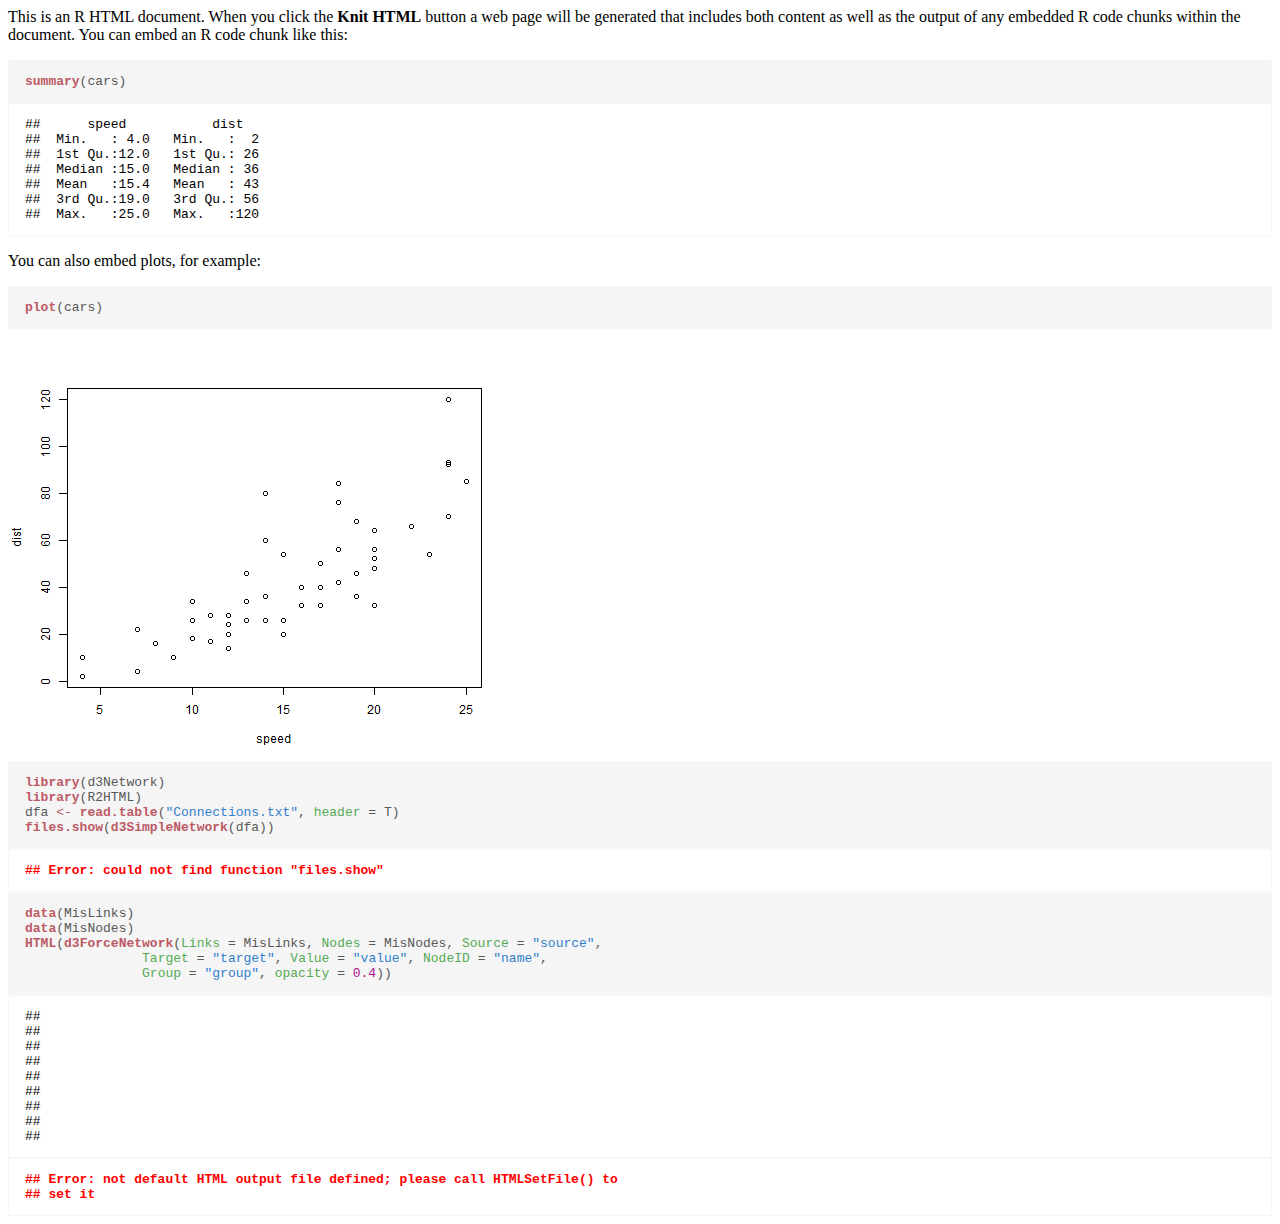
<file: Presentation/testingHtml.html>
<html>

<head>
<style type="text/css">
.knitr.inline {
  background-color: #f7f7f7;
  border:solid 1px #B0B0B0;
}
.error {
	font-weight: bold;
	color: #FF0000;
},
.warning {
	font-weight: bold;
}
.message {
	font-style: italic;
}
.source, .output, .warning, .error, .message {
	padding: 0em 1em;
  border:solid 1px #F7F7F7;
}
.source {
  background-color: #f5f5f5;
}
.rimage.left {
  text-align: left;
}
.rimage.right {
  text-align: right;
}
.rimage.center {
  text-align: center;
}
.hl.num {
  color: #AF0F91;
}
.hl.str {
  color: #317ECC;
}
.hl.com {
  color: #AD95AF;
  font-style: italic;
}
.hl.opt {
  color: #000000;
}
.hl.std {
  color: #585858;
}
.hl.kwa {
  color: #295F94;
  font-weight: bold;
}
.hl.kwb {
  color: #B05A65;
}
.hl.kwc {
  color: #55aa55;
}
.hl.kwd {
  color: #BC5A65;
  font-weight: bold;
}
</style>
<title>Title</title>
</head>

<body>

<p>This is an R HTML document. When you click the <b>Knit HTML</b> button a web page will be generated that includes both content as well as the output of any embedded R code chunks within the document. You can embed an R code chunk like this:</p>

<div class="chunk" id="unnamed-chunk-1"><div class="rcode"><div class="source"><pre class="knitr r"><span class="hl kwd">summary</span><span class="hl std">(cars)</span>
</pre></div>
<div class="output"><pre class="knitr r">##      speed           dist    
##  Min.   : 4.0   Min.   :  2  
##  1st Qu.:12.0   1st Qu.: 26  
##  Median :15.0   Median : 36  
##  Mean   :15.4   Mean   : 43  
##  3rd Qu.:19.0   3rd Qu.: 56  
##  Max.   :25.0   Max.   :120
</pre></div>
</div></div>

<p>You can also embed plots, for example:</p>

<div class="chunk" id="unnamed-chunk-2"><div class="rcode"><div class="source"><pre class="knitr r"><span class="hl kwd">plot</span><span class="hl std">(cars)</span>
</pre></div>
</div><div class="rimage default"><img src="figure/unnamed-chunk-2.png" title="plot of chunk unnamed-chunk-2" alt="plot of chunk unnamed-chunk-2" class="plot" /></div><div class="rcode">
<div class="source"><pre class="knitr r"><span class="hl kwd">library</span><span class="hl std">(d3Network)</span>
<span class="hl kwd">library</span><span class="hl std">(R2HTML)</span>
<span class="hl std">dfa</span> <span class="hl kwb">&lt;-</span> <span class="hl kwd">read.table</span><span class="hl std">(</span><span class="hl str">&quot;Connections.txt&quot;</span><span class="hl std">,</span> <span class="hl kwc">header</span> <span class="hl std">= T)</span>
<span class="hl kwd">files.show</span><span class="hl std">(</span><span class="hl kwd">d3SimpleNetwork</span><span class="hl std">(dfa))</span>
</pre></div>
<div class="error"><pre class="knitr r">## Error: could not find function "files.show"
</pre></div>
<div class="source"><pre class="knitr r"><span class="hl kwd">data</span><span class="hl std">(MisLinks)</span>
<span class="hl kwd">data</span><span class="hl std">(MisNodes)</span>
<span class="hl kwd">HTML</span><span class="hl std">(</span><span class="hl kwd">d3ForceNetwork</span><span class="hl std">(</span><span class="hl kwc">Links</span> <span class="hl std">= MisLinks,</span> <span class="hl kwc">Nodes</span> <span class="hl std">= MisNodes,</span> <span class="hl kwc">Source</span> <span class="hl std">=</span> <span class="hl str">&quot;source&quot;</span><span class="hl std">,</span>
               <span class="hl kwc">Target</span> <span class="hl std">=</span> <span class="hl str">&quot;target&quot;</span><span class="hl std">,</span> <span class="hl kwc">Value</span> <span class="hl std">=</span> <span class="hl str">&quot;value&quot;</span><span class="hl std">,</span> <span class="hl kwc">NodeID</span> <span class="hl std">=</span> <span class="hl str">&quot;name&quot;</span><span class="hl std">,</span>
               <span class="hl kwc">Group</span> <span class="hl std">=</span> <span class="hl str">&quot;group&quot;</span><span class="hl std">,</span> <span class="hl kwc">opacity</span> <span class="hl std">=</span> <span class="hl num">0.4</span><span class="hl std">))</span>
</pre></div>
<div class="output"><pre class="knitr r">## <!DOCTYPE html>
## <meta charset="utf-8">
## <body> 
##  <style>
## .link {
## stroke: #666;
## opacity: 0.4;
## stroke-width: 1.5px;
## }
## .node circle {
## stroke: #fff;
## opacity: 0.4;
## stroke-width: 1.5px;
## }
## .node:not(:hover) .nodetext {
## display: none;
## }
## text {
## font: 7px serif;
## opacity: 0.4;
## pointer-events: none;
## }
## </style>
## 
## <script src=http://d3js.org/d3.v3.min.js></script>
## 
## <script> 
##  var links = [ { "source" : 1, "target" : 0, "value" : 1 }, { "source" : 2, "target" : 0, "value" : 8 }, { "source" : 3, "target" : 0, "value" : 10 }, { "source" : 3, "target" : 2, "value" : 6 }, { "source" : 4, "target" : 0, "value" : 1 }, { "source" : 5, "target" : 0, "value" : 1 }, { "source" : 6, "target" : 0, "value" : 1 }, { "source" : 7, "target" : 0, "value" : 1 }, { "source" : 8, "target" : 0, "value" : 2 }, { "source" : 9, "target" : 0, "value" : 1 }, { "source" : 11, "target" : 10, "value" : 1 }, { "source" : 11, "target" : 3, "value" : 3 }, { "source" : 11, "target" : 2, "value" : 3 }, { "source" : 11, "target" : 0, "value" : 5 }, { "source" : 12, "target" : 11, "value" : 1 }, { "source" : 13, "target" : 11, "value" : 1 }, { "source" : 14, "target" : 11, "value" : 1 }, { "source" : 15, "target" : 11, "value" : 1 }, { "source" : 17, "target" : 16, "value" : 4 }, { "source" : 18, "target" : 16, "value" : 4 }, { "source" : 18, "target" : 17, "value" : 4 }, { "source" : 19, "target" : 16, "value" : 4 }, { "source" : 19, "target" : 17, "value" : 4 }, { "source" : 19, "target" : 18, "value" : 4 }, { "source" : 20, "target" : 16, "value" : 3 }, { "source" : 20, "target" : 17, "value" : 3 }, { "source" : 20, "target" : 18, "value" : 3 }, { "source" : 20, "target" : 19, "value" : 4 }, { "source" : 21, "target" : 16, "value" : 3 }, { "source" : 21, "target" : 17, "value" : 3 }, { "source" : 21, "target" : 18, "value" : 3 }, { "source" : 21, "target" : 19, "value" : 3 }, { "source" : 21, "target" : 20, "value" : 5 }, { "source" : 22, "target" : 16, "value" : 3 }, { "source" : 22, "target" : 17, "value" : 3 }, { "source" : 22, "target" : 18, "value" : 3 }, { "source" : 22, "target" : 19, "value" : 3 }, { "source" : 22, "target" : 20, "value" : 4 }, { "source" : 22, "target" : 21, "value" : 4 }, { "source" : 23, "target" : 16, "value" : 3 }, { "source" : 23, "target" : 17, "value" : 3 }, { "source" : 23, "target" : 18, "value" : 3 }, { "source" : 23, "target" : 19, "value" : 3 }, { "source" : 23, "target" : 20, "value" : 4 }, { "source" : 23, "target" : 21, "value" : 4 }, { "source" : 23, "target" : 22, "value" : 4 }, { "source" : 23, "target" : 12, "value" : 2 }, { "source" : 23, "target" : 11, "value" : 9 }, { "source" : 24, "target" : 23, "value" : 2 }, { "source" : 24, "target" : 11, "value" : 7 }, { "source" : 25, "target" : 24, "value" : 13 }, { "source" : 25, "target" : 23, "value" : 1 }, { "source" : 25, "target" : 11, "value" : 12 }, { "source" : 26, "target" : 24, "value" : 4 }, { "source" : 26, "target" : 11, "value" : 31 }, { "source" : 26, "target" : 16, "value" : 1 }, { "source" : 26, "target" : 25, "value" : 1 }, { "source" : 27, "target" : 11, "value" : 17 }, { "source" : 27, "target" : 23, "value" : 5 }, { "source" : 27, "target" : 25, "value" : 5 }, { "source" : 27, "target" : 24, "value" : 1 }, { "source" : 27, "target" : 26, "value" : 1 }, { "source" : 28, "target" : 11, "value" : 8 }, { "source" : 28, "target" : 27, "value" : 1 }, { "source" : 29, "target" : 23, "value" : 1 }, { "source" : 29, "target" : 27, "value" : 1 }, { "source" : 29, "target" : 11, "value" : 2 }, { "source" : 30, "target" : 23, "value" : 1 }, { "source" : 31, "target" : 30, "value" : 2 }, { "source" : 31, "target" : 11, "value" : 3 }, { "source" : 31, "target" : 23, "value" : 2 }, { "source" : 31, "target" : 27, "value" : 1 }, { "source" : 32, "target" : 11, "value" : 1 }, { "source" : 33, "target" : 11, "value" : 2 }, { "source" : 33, "target" : 27, "value" : 1 }, { "source" : 34, "target" : 11, "value" : 3 }, { "source" : 34, "target" : 29, "value" : 2 }, { "source" : 35, "target" : 11, "value" : 3 }, { "source" : 35, "target" : 34, "value" : 3 }, { "source" : 35, "target" : 29, "value" : 2 }, { "source" : 36, "target" : 34, "value" : 2 }, { "source" : 36, "target" : 35, "value" : 2 }, { "source" : 36, "target" : 11, "value" : 2 }, { "source" : 36, "target" : 29, "value" : 1 }, { "source" : 37, "target" : 34, "value" : 2 }, { "source" : 37, "target" : 35, "value" : 2 }, { "source" : 37, "target" : 36, "value" : 2 }, { "source" : 37, "target" : 11, "value" : 2 }, { "source" : 37, "target" : 29, "value" : 1 }, { "source" : 38, "target" : 34, "value" : 2 }, { "source" : 38, "target" : 35, "value" : 2 }, { "source" : 38, "target" : 36, "value" : 2 }, { "source" : 38, "target" : 37, "value" : 2 }, { "source" : 38, "target" : 11, "value" : 2 }, { "source" : 38, "target" : 29, "value" : 1 }, { "source" : 39, "target" : 25, "value" : 1 }, { "source" : 40, "target" : 25, "value" : 1 }, { "source" : 41, "target" : 24, "value" : 2 }, { "source" : 41, "target" : 25, "value" : 3 }, { "source" : 42, "target" : 41, "value" : 2 }, { "source" : 42, "target" : 25, "value" : 2 }, { "source" : 42, "target" : 24, "value" : 1 }, { "source" : 43, "target" : 11, "value" : 3 }, { "source" : 43, "target" : 26, "value" : 1 }, { "source" : 43, "target" : 27, "value" : 1 }, { "source" : 44, "target" : 28, "value" : 3 }, { "source" : 44, "target" : 11, "value" : 1 }, { "source" : 45, "target" : 28, "value" : 2 }, { "source" : 47, "target" : 46, "value" : 1 }, { "source" : 48, "target" : 47, "value" : 2 }, { "source" : 48, "target" : 25, "value" : 1 }, { "source" : 48, "target" : 27, "value" : 1 }, { "source" : 48, "target" : 11, "value" : 1 }, { "source" : 49, "target" : 26, "value" : 3 }, { "source" : 49, "target" : 11, "value" : 2 }, { "source" : 50, "target" : 49, "value" : 1 }, { "source" : 50, "target" : 24, "value" : 1 }, { "source" : 51, "target" : 49, "value" : 9 }, { "source" : 51, "target" : 26, "value" : 2 }, { "source" : 51, "target" : 11, "value" : 2 }, { "source" : 52, "target" : 51, "value" : 1 }, { "source" : 52, "target" : 39, "value" : 1 }, { "source" : 53, "target" : 51, "value" : 1 }, { "source" : 54, "target" : 51, "value" : 2 }, { "source" : 54, "target" : 49, "value" : 1 }, { "source" : 54, "target" : 26, "value" : 1 }, { "source" : 55, "target" : 51, "value" : 6 }, { "source" : 55, "target" : 49, "value" : 12 }, { "source" : 55, "target" : 39, "value" : 1 }, { "source" : 55, "target" : 54, "value" : 1 }, { "source" : 55, "target" : 26, "value" : 21 }, { "source" : 55, "target" : 11, "value" : 19 }, { "source" : 55, "target" : 16, "value" : 1 }, { "source" : 55, "target" : 25, "value" : 2 }, { "source" : 55, "target" : 41, "value" : 5 }, { "source" : 55, "target" : 48, "value" : 4 }, { "source" : 56, "target" : 49, "value" : 1 }, { "source" : 56, "target" : 55, "value" : 1 }, { "source" : 57, "target" : 55, "value" : 1 }, { "source" : 57, "target" : 41, "value" : 1 }, { "source" : 57, "target" : 48, "value" : 1 }, { "source" : 58, "target" : 55, "value" : 7 }, { "source" : 58, "target" : 48, "value" : 7 }, { "source" : 58, "target" : 27, "value" : 6 }, { "source" : 58, "target" : 57, "value" : 1 }, { "source" : 58, "target" : 11, "value" : 4 }, { "source" : 59, "target" : 58, "value" : 15 }, { "source" : 59, "target" : 55, "value" : 5 }, { "source" : 59, "target" : 48, "value" : 6 }, { "source" : 59, "target" : 57, "value" : 2 }, { "source" : 60, "target" : 48, "value" : 1 }, { "source" : 60, "target" : 58, "value" : 4 }, { "source" : 60, "target" : 59, "value" : 2 }, { "source" : 61, "target" : 48, "value" : 2 }, { "source" : 61, "target" : 58, "value" : 6 }, { "source" : 61, "target" : 60, "value" : 2 }, { "source" : 61, "target" : 59, "value" : 5 }, { "source" : 61, "target" : 57, "value" : 1 }, { "source" : 61, "target" : 55, "value" : 1 }, { "source" : 62, "target" : 55, "value" : 9 }, { "source" : 62, "target" : 58, "value" : 17 }, { "source" : 62, "target" : 59, "value" : 13 }, { "source" : 62, "target" : 48, "value" : 7 }, { "source" : 62, "target" : 57, "value" : 2 }, { "source" : 62, "target" : 41, "value" : 1 }, { "source" : 62, "target" : 61, "value" : 6 }, { "source" : 62, "target" : 60, "value" : 3 }, { "source" : 63, "target" : 59, "value" : 5 }, { "source" : 63, "target" : 48, "value" : 5 }, { "source" : 63, "target" : 62, "value" : 6 }, { "source" : 63, "target" : 57, "value" : 2 }, { "source" : 63, "target" : 58, "value" : 4 }, { "source" : 63, "target" : 61, "value" : 3 }, { "source" : 63, "target" : 60, "value" : 2 }, { "source" : 63, "target" : 55, "value" : 1 }, { "source" : 64, "target" : 55, "value" : 5 }, { "source" : 64, "target" : 62, "value" : 12 }, { "source" : 64, "target" : 48, "value" : 5 }, { "source" : 64, "target" : 63, "value" : 4 }, { "source" : 64, "target" : 58, "value" : 10 }, { "source" : 64, "target" : 61, "value" : 6 }, { "source" : 64, "target" : 60, "value" : 2 }, { "source" : 64, "target" : 59, "value" : 9 }, { "source" : 64, "target" : 57, "value" : 1 }, { "source" : 64, "target" : 11, "value" : 1 }, { "source" : 65, "target" : 63, "value" : 5 }, { "source" : 65, "target" : 64, "value" : 7 }, { "source" : 65, "target" : 48, "value" : 3 }, { "source" : 65, "target" : 62, "value" : 5 }, { "source" : 65, "target" : 58, "value" : 5 }, { "source" : 65, "target" : 61, "value" : 5 }, { "source" : 65, "target" : 60, "value" : 2 }, { "source" : 65, "target" : 59, "value" : 5 }, { "source" : 65, "target" : 57, "value" : 1 }, { "source" : 65, "target" : 55, "value" : 2 }, { "source" : 66, "target" : 64, "value" : 3 }, { "source" : 66, "target" : 58, "value" : 3 }, { "source" : 66, "target" : 59, "value" : 1 }, { "source" : 66, "target" : 62, "value" : 2 }, { "source" : 66, "target" : 65, "value" : 2 }, { "source" : 66, "target" : 48, "value" : 1 }, { "source" : 66, "target" : 63, "value" : 1 }, { "source" : 66, "target" : 61, "value" : 1 }, { "source" : 66, "target" : 60, "value" : 1 }, { "source" : 67, "target" : 57, "value" : 3 }, { "source" : 68, "target" : 25, "value" : 5 }, { "source" : 68, "target" : 11, "value" : 1 }, { "source" : 68, "target" : 24, "value" : 1 }, { "source" : 68, "target" : 27, "value" : 1 }, { "source" : 68, "target" : 48, "value" : 1 }, { "source" : 68, "target" : 41, "value" : 1 }, { "source" : 69, "target" : 25, "value" : 6 }, { "source" : 69, "target" : 68, "value" : 6 }, { "source" : 69, "target" : 11, "value" : 1 }, { "source" : 69, "target" : 24, "value" : 1 }, { "source" : 69, "target" : 27, "value" : 2 }, { "source" : 69, "target" : 48, "value" : 1 }, { "source" : 69, "target" : 41, "value" : 1 }, { "source" : 70, "target" : 25, "value" : 4 }, { "source" : 70, "target" : 69, "value" : 4 }, { "source" : 70, "target" : 68, "value" : 4 }, { "source" : 70, "target" : 11, "value" : 1 }, { "source" : 70, "target" : 24, "value" : 1 }, { "source" : 70, "target" : 27, "value" : 1 }, { "source" : 70, "target" : 41, "value" : 1 }, { "source" : 70, "target" : 58, "value" : 1 }, { "source" : 71, "target" : 27, "value" : 1 }, { "source" : 71, "target" : 69, "value" : 2 }, { "source" : 71, "target" : 68, "value" : 2 }, { "source" : 71, "target" : 70, "value" : 2 }, { "source" : 71, "target" : 11, "value" : 1 }, { "source" : 71, "target" : 48, "value" : 1 }, { "source" : 71, "target" : 41, "value" : 1 }, { "source" : 71, "target" : 25, "value" : 1 }, { "source" : 72, "target" : 26, "value" : 2 }, { "source" : 72, "target" : 27, "value" : 1 }, { "source" : 72, "target" : 11, "value" : 1 }, { "source" : 73, "target" : 48, "value" : 2 }, { "source" : 74, "target" : 48, "value" : 2 }, { "source" : 74, "target" : 73, "value" : 3 }, { "source" : 75, "target" : 69, "value" : 3 }, { "source" : 75, "target" : 68, "value" : 3 }, { "source" : 75, "target" : 25, "value" : 3 }, { "source" : 75, "target" : 48, "value" : 1 }, { "source" : 75, "target" : 41, "value" : 1 }, { "source" : 75, "target" : 70, "value" : 1 }, { "source" : 75, "target" : 71, "value" : 1 }, { "source" : 76, "target" : 64, "value" : 1 }, { "source" : 76, "target" : 65, "value" : 1 }, { "source" : 76, "target" : 66, "value" : 1 }, { "source" : 76, "target" : 63, "value" : 1 }, { "source" : 76, "target" : 62, "value" : 1 }, { "source" : 76, "target" : 48, "value" : 1 }, { "source" : 76, "target" : 58, "value" : 1 } ] ; 
##  var nodes = [ { "name" : "Myriel", "group" : 1 }, { "name" : "Napoleon", "group" : 1 }, { "name" : "Mlle.Baptistine", "group" : 1 }, { "name" : "Mme.Magloire", "group" : 1 }, { "name" : "CountessdeLo", "group" : 1 }, { "name" : "Geborand", "group" : 1 }, { "name" : "Champtercier", "group" : 1 }, { "name" : "Cravatte", "group" : 1 }, { "name" : "Count", "group" : 1 }, { "name" : "OldMan", "group" : 1 }, { "name" : "Labarre", "group" : 2 }, { "name" : "Valjean", "group" : 2 }, { "name" : "Marguerite", "group" : 3 }, { "name" : "Mme.deR", "group" : 2 }, { "name" : "Isabeau", "group" : 2 }, { "name" : "Gervais", "group" : 2 }, { "name" : "Tholomyes", "group" : 3 }, { "name" : "Listolier", "group" : 3 }, { "name" : "Fameuil", "group" : 3 }, { "name" : "Blacheville", "group" : 3 }, { "name" : "Favourite", "group" : 3 }, { "name" : "Dahlia", "group" : 3 }, { "name" : "Zephine", "group" : 3 }, { "name" : "Fantine", "group" : 3 }, { "name" : "Mme.Thenardier", "group" : 4 }, { "name" : "Thenardier", "group" : 4 }, { "name" : "Cosette", "group" : 5 }, { "name" : "Javert", "group" : 4 }, { "name" : "Fauchelevent", "group" : 0 }, { "name" : "Bamatabois", "group" : 2 }, { "name" : "Perpetue", "group" : 3 }, { "name" : "Simplice", "group" : 2 }, { "name" : "Scaufflaire", "group" : 2 }, { "name" : "Woman1", "group" : 2 }, { "name" : "Judge", "group" : 2 }, { "name" : "Champmathieu", "group" : 2 }, { "name" : "Brevet", "group" : 2 }, { "name" : "Chenildieu", "group" : 2 }, { "name" : "Cochepaille", "group" : 2 }, { "name" : "Pontmercy", "group" : 4 }, { "name" : "Boulatruelle", "group" : 6 }, { "name" : "Eponine", "group" : 4 }, { "name" : "Anzelma", "group" : 4 }, { "name" : "Woman2", "group" : 5 }, { "name" : "MotherInnocent", "group" : 0 }, { "name" : "Gribier", "group" : 0 }, { "name" : "Jondrette", "group" : 7 }, { "name" : "Mme.Burgon", "group" : 7 }, { "name" : "Gavroche", "group" : 8 }, { "name" : "Gillenormand", "group" : 5 }, { "name" : "Magnon", "group" : 5 }, { "name" : "Mlle.Gillenormand", "group" : 5 }, { "name" : "Mme.Pontmercy", "group" : 5 }, { "name" : "Mlle.Vaubois", "group" : 5 }, { "name" : "Lt.Gillenormand", "group" : 5 }, { "name" : "Marius", "group" : 8 }, { "name" : "BaronessT", "group" : 5 }, { "name" : "Mabeuf", "group" : 8 }, { "name" : "Enjolras", "group" : 8 }, { "name" : "Combeferre", "group" : 8 }, { "name" : "Prouvaire", "group" : 8 }, { "name" : "Feuilly", "group" : 8 }, { "name" : "Courfeyrac", "group" : 8 }, { "name" : "Bahorel", "group" : 8 }, { "name" : "Bossuet", "group" : 8 }, { "name" : "Joly", "group" : 8 }, { "name" : "Grantaire", "group" : 8 }, { "name" : "MotherPlutarch", "group" : 9 }, { "name" : "Gueulemer", "group" : 4 }, { "name" : "Babet", "group" : 4 }, { "name" : "Claquesous", "group" : 4 }, { "name" : "Montparnasse", "group" : 4 }, { "name" : "Toussaint", "group" : 5 }, { "name" : "Child1", "group" : 10 }, { "name" : "Child2", "group" : 10 }, { "name" : "Brujon", "group" : 4 }, { "name" : "Mme.Hucheloup", "group" : 8 } ] ; 
##  var width = 900
## height = 600;
## 
## var color = d3.scale.category20();
## 
## var force = d3.layout.force()
## .nodes(d3.values(nodes))
## .links(links)
## .size([width, height])
## .linkDistance(50)
## .charge(-120)
## .on("tick", tick)
## .start();
## 
## var svg = d3.select("body").append("svg")
## .attr("width", width)
## .attr("height", height);
## 
## var link = svg.selectAll(".link")
## .data(force.links())
## .enter().append("line")
## .attr("class", "link")
## .style("stroke-width", function(d) { return Math.sqrt(d.value); });
## 
## var node = svg.selectAll(".node")
## .data(force.nodes())
## .enter().append("g")
## .attr("class", "node")
## .style("fill", function(d) { return color(d.group); })
## .style("opacity", 0.4)
## .on("mouseover", mouseover)
## .on("mouseout", mouseout)
## .call(force.drag);
## 
## node.append("circle")
## .attr("r", 6)
## 
## node.append("svg:text")
## .attr("class", "nodetext")
## .attr("dx", 12)
## .attr("dy", ".35em")
## .text(function(d) { return d.name });
## 
## function tick() {
## link
## .attr("x1", function(d) { return d.source.x; })
## .attr("y1", function(d) { return d.source.y; })
## .attr("x2", function(d) { return d.target.x; })
## .attr("y2", function(d) { return d.target.y; });
## 
## node.attr("transform", function(d) { return "translate(" + d.x + "," + d.y + ")"; });
## }
## 
## function mouseover() {
## d3.select(this).select("circle").transition()
## .duration(750)
## .attr("r", 16);
## d3.select(this).select("text").transition()
## .duration(750)
## .attr("x", 13)
## .style("stroke-width", ".5px")
## .style("font", "17.5px serif")
## .style("opacity", 1);
## }
## 
## function mouseout() {
## d3.select(this).select("circle").transition()
## .duration(750)
## .attr("r", 8);
## }
## 
## </script>
##  </body>
</pre></div>
<div class="error"><pre class="knitr r">## Error: not default HTML output file defined; please call HTMLSetFile() to
## set it
</pre></div>
</div></div>

</body>
</html>
</file>
